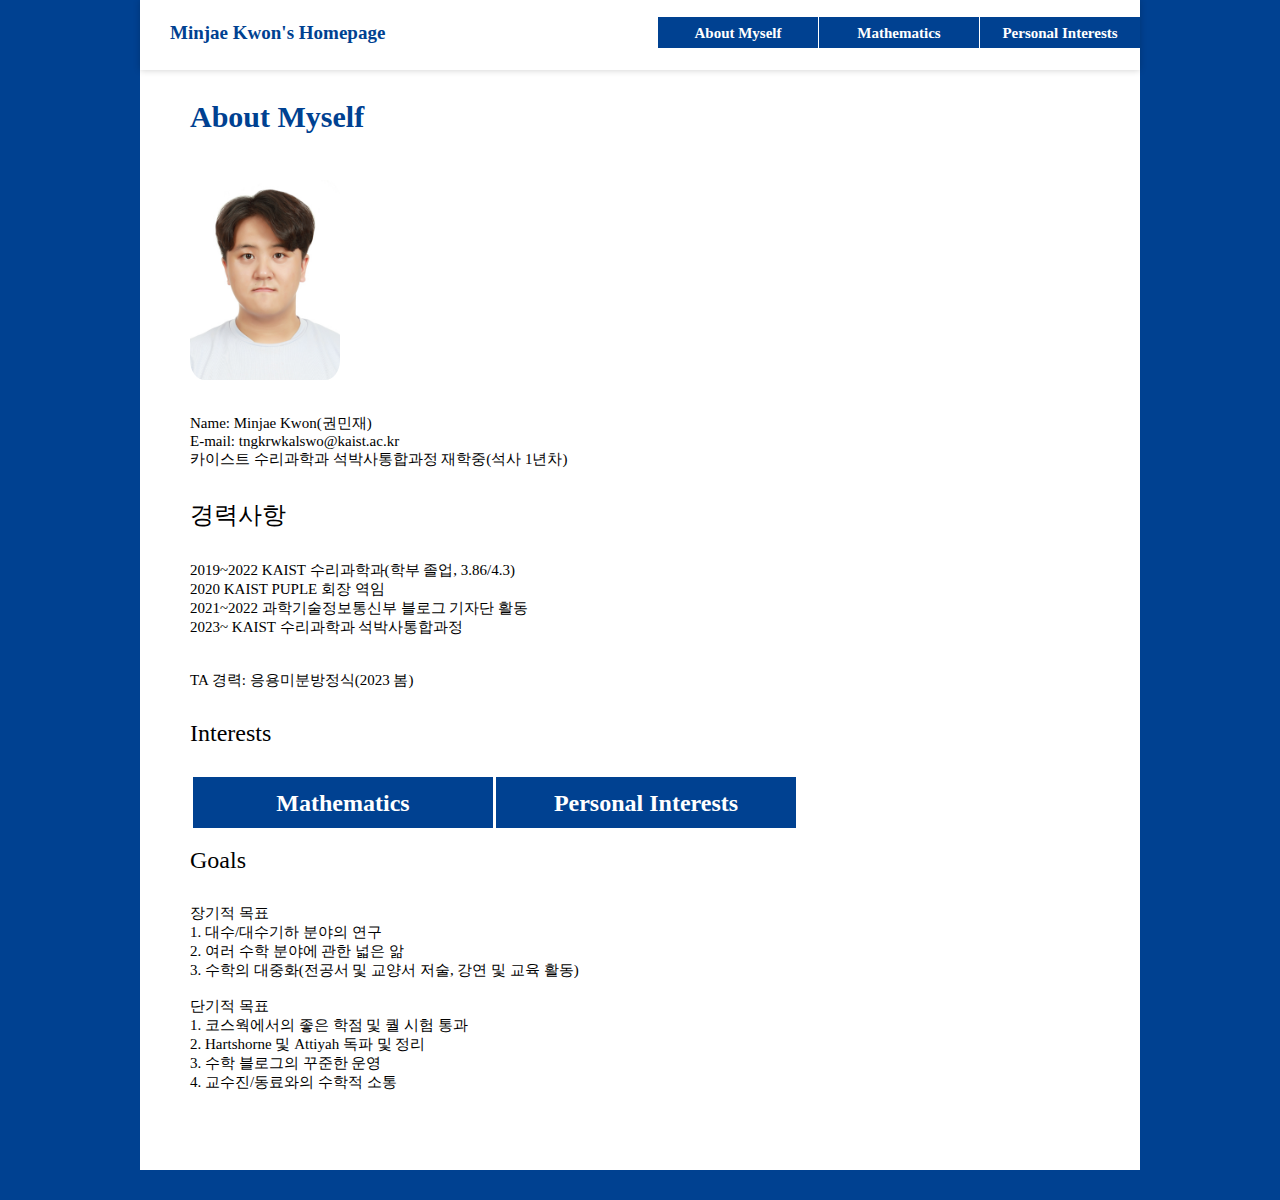
<file: sub1.html>
<!DOCTYPE html>
<html lang="ko">
<head>
    <meta charset="UTF-8">
    <meta http-equiv="X-UA-Compatible" content="IE=edge">
    <!-- <meta name="viewport" content="width=device-width, initial-scale=1.0"> -->
    <title>Minjae Kwon - Kaist</title>
    <link rel="shoutcut icon" href = "./images/fv.svg" >
    <link rel="stylesheet" href="./css/font-awesome.min.css">
    <link rel="stylesheet" href="./css/sub1.css">
</head>
<body>
    <div id = "wrap">
        <header>
            <!-- h1.logo+nav.menu -->
            <h1 class = "logo">
                <a href = "./index.html"> <p> Minjae Kwon's Homepage </p></a>
            </h1>
            <nav class = "menu">
                    <ul>
                        <li><a href = "./sub1.html">About Myself</a></li>
                        <li><a href = "./sub2.html">Mathematics</a></li>
                        <li><a href = "./sub3.html">Personal Interests</a></li>
                    </ul>
            </nav>
        </header>
        
        <section class = "box">
            <h2>About Myself</h2>
            <div class="me">
            
            <p class = "photo">
                <a href="https://mathsci.kaist.ac.kr/~tngkrwkalswo/#"><img src="./images/myself.jpg" alt="사진"></a>
                
            </p>
            <p>Name: Minjae Kwon(권민재)<br>E-mail: tngkrwkalswo@kaist.ac.kr<br>
                카이스트 수리과학과 석박사통합과정 재학중(석사 1년차)
            </p>

            <p class = "interest"> 경력사항 </p>

            <p>
                2019~2022 KAIST 수리과학과(학부 졸업, 3.86/4.3)<br>
                2020 KAIST PUPLE 회장 역임 <br>
                2021~2022 과학기술정보통신부 블로그 기자단 활동 <br>
                2023~ KAIST 수리과학과 석박사통합과정 <br>
                <br><br>
                TA 경력: 응용미분방정식(2023 봄)
                

            </p>

            <p class = "interest"> Interests </p>


            <nav class = "button">
                <ul>
                    <li><a href = "./sub2.html">Mathematics</a></li> 
                    <li><a href = "./sub3.html">Personal Interests</a></li>
                </ul>
            </nav>

            <p class = "goal"> Goals </p>
            <p> 장기적 목표<br> 1. 대수/대수기하 분야의 연구 <br> 
                2. 여러 수학 분야에 관한 넓은 앎 <br>
                3. 수학의 대중화(전공서 및 교양서 저술, 강연 및 교육 활동)
                <br><br>
                단기적 목표<br>
                1. 코스웍에서의 좋은 학점 및 퀄 시험 통과<br>
                2. Hartshorne 및 Attiyah 독파 및 정리<br>
                3. 수학 블로그의 꾸준한 운영<br>
                4. 교수진/동료와의 수학적 소통<br>
            </p>

            </div>

        </section>
        

        <!--
            <h3>내가 연구하는 분야 다운로드 받기</h3>
            <ul>
                <li><a href="./down/file1.zip">전체다운</a></li>
                <li><a href="./down/2021kaistadvertisement.pdf">pdf다운</a></li>
            </ul>

        -->

    </div>
</body>
</html>
</file>
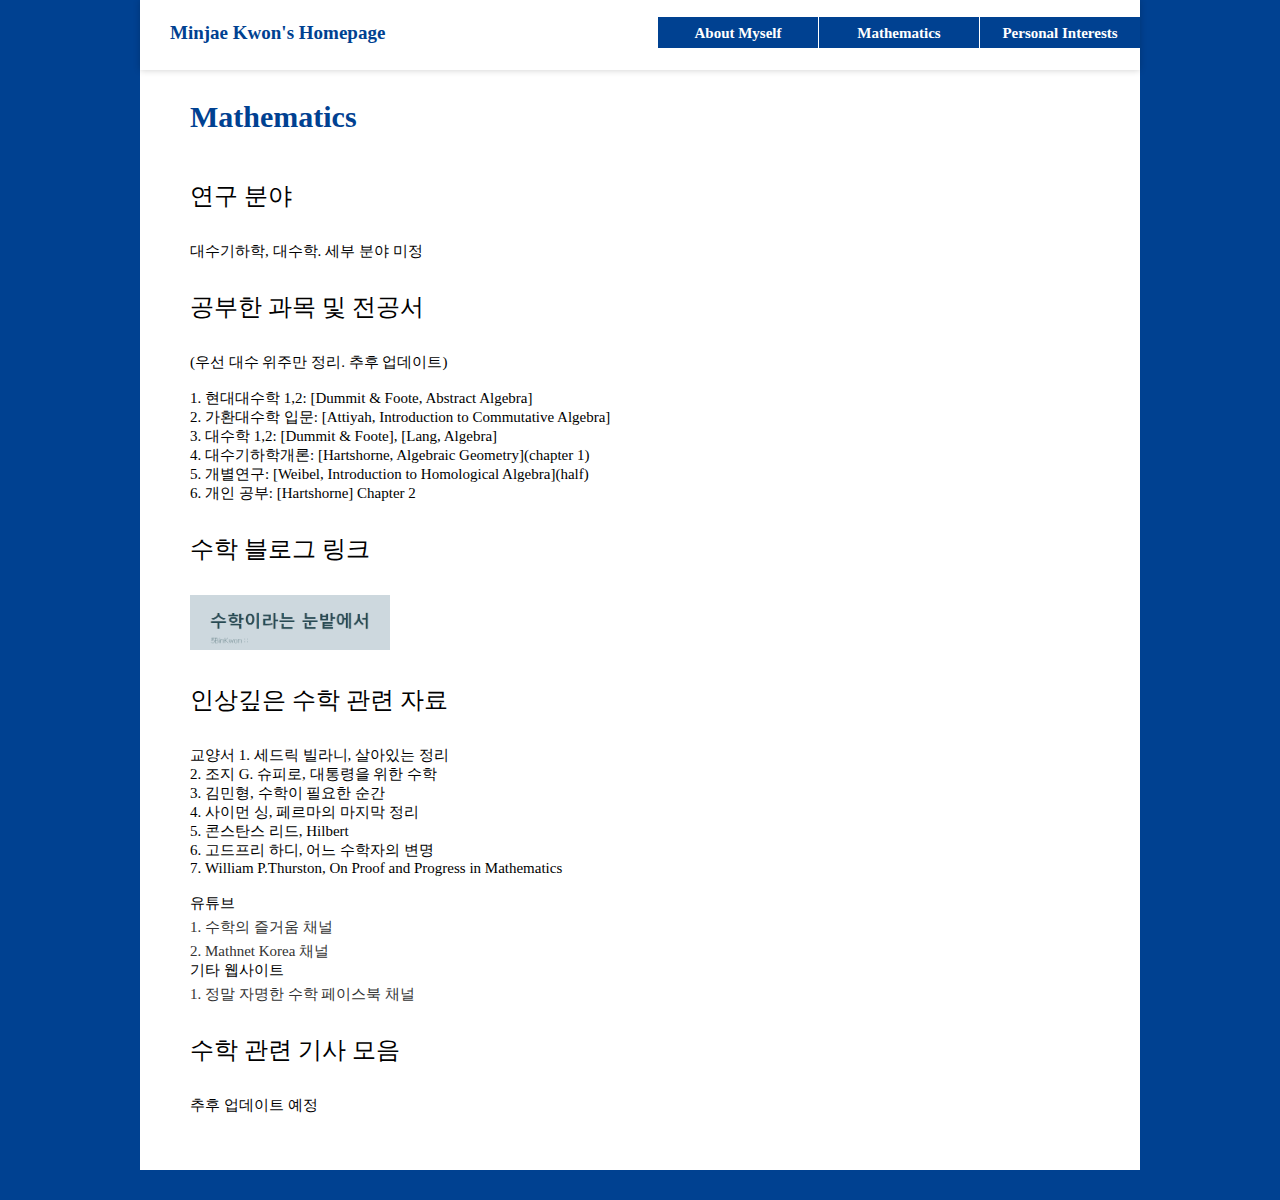
<file: sub2.html>
<!DOCTYPE html>
<html lang="ko">
<head>
    <meta charset="UTF-8">
    <meta http-equiv="X-UA-Compatible" content="IE=edge">
    <!-- <meta name="viewport" content="width=device-width, initial-scale=1.0"> -->
    <title>Minjae Kwon - Kaist</title>
    <link rel="shoutcut icon" href = "./images/fv.svg" >
    <link rel="stylesheet" href="./css/font-awesome.min.css">
    <link rel="stylesheet" href="./css/sub2.css">
</head>
<body>
    <div id = "wrap">
        <header>
            <!-- h1.logo+nav.menu -->
            <h1 class = "logo">
                <a href = "./index.html"> <p> Minjae Kwon's Homepage </p></a>
            </h1>
            <nav class = "menu">
                    <ul>
                        <li><a href = "./sub1.html">About Myself</a></li>
                        <li><a href = "./sub2.html">Mathematics</a></li>
                        <li><a href = "./sub3.html">Personal Interests</a></li>
                    </ul>
            </nav>
        </header>
        
        <section class = "box">
            <h2>Mathematics</h2>
            <div class="me">
            
            <p class = "interest"> 연구 분야</p>
            <p>대수기하학, 대수학. 세부 분야 미정</p>

            <p class = "interest"> 공부한 과목 및 전공서</p>
            <p>
                (우선 대수 위주만 정리. 추후 업데이트)<br><br>

                1. 현대대수학 1,2: [Dummit & Foote, Abstract Algebra]<br>
                2. 가환대수학 입문: [Attiyah, Introduction to Commutative Algebra]<br>
                3. 대수학 1,2: [Dummit & Foote], [Lang, Algebra]<br>
                4. 대수기하학개론: [Hartshorne, Algebraic Geometry](chapter 1)<br>
                5. 개별연구: [Weibel, Introduction to Homological Algebra](half)<br>
                6. 개인 공부: [Hartshorne] Chapter 2
            </p>

            <p class = "interest"> 수학 블로그 링크 </p>
            <p class = "photo">
                <a href="https://snowfieldcalledmathematics.tistory.com/"><img src="./images/bloglink.PNG" alt="사진"></a>
                
            </p>

            <p class = "interest"> 인상깊은 수학 관련 자료 </p>

            <p>
                교양서
                1. 세드릭 빌라니, 살아있는 정리<br>
                2. 조지 G. 슈피로, 대통령을 위한 수학<br>
                3. 김민형, 수학이 필요한 순간<br>
                4. 사이먼 싱, 페르마의 마지막 정리<br>
                5. 콘스탄스 리드, Hilbert<br>
                6. 고드프리 하디, 어느 수학자의 변명<br>
                7. William P.Thurston, On Proof and Progress in Mathematics
                <br><br>
                유튜브<br>
                <a href = "https://www.youtube.com/@enjoyingmath9346"> <p class = link> 1. 수학의 즐거움 채널 </p></a>
                <a href = "https://www.youtube.com/@TheMathnetkorea"> <p class = link> 2. Mathnet Korea 채널 </p></a>
                기타 웹사이트
                <a href = "https://www.facebook.com/JJMmath"> <p class = link> 1. 정말 자명한 수학 페이스북 채널 </p></a>
                
            </p>

            <p class = "interest"> 수학 관련 기사 모음 </p>
            <p> 추후 업데이트 예정</p>


            </div>

        </section>
        

        <!--
            <h3>내가 연구하는 분야 다운로드 받기</h3>
            <ul>
                <li><a href="./down/file1.zip">전체다운</a></li>
                <li><a href="./down/2021kaistadvertisement.pdf">pdf다운</a></li>
            </ul>

        -->

    </div>
</body>
</html>
</file>
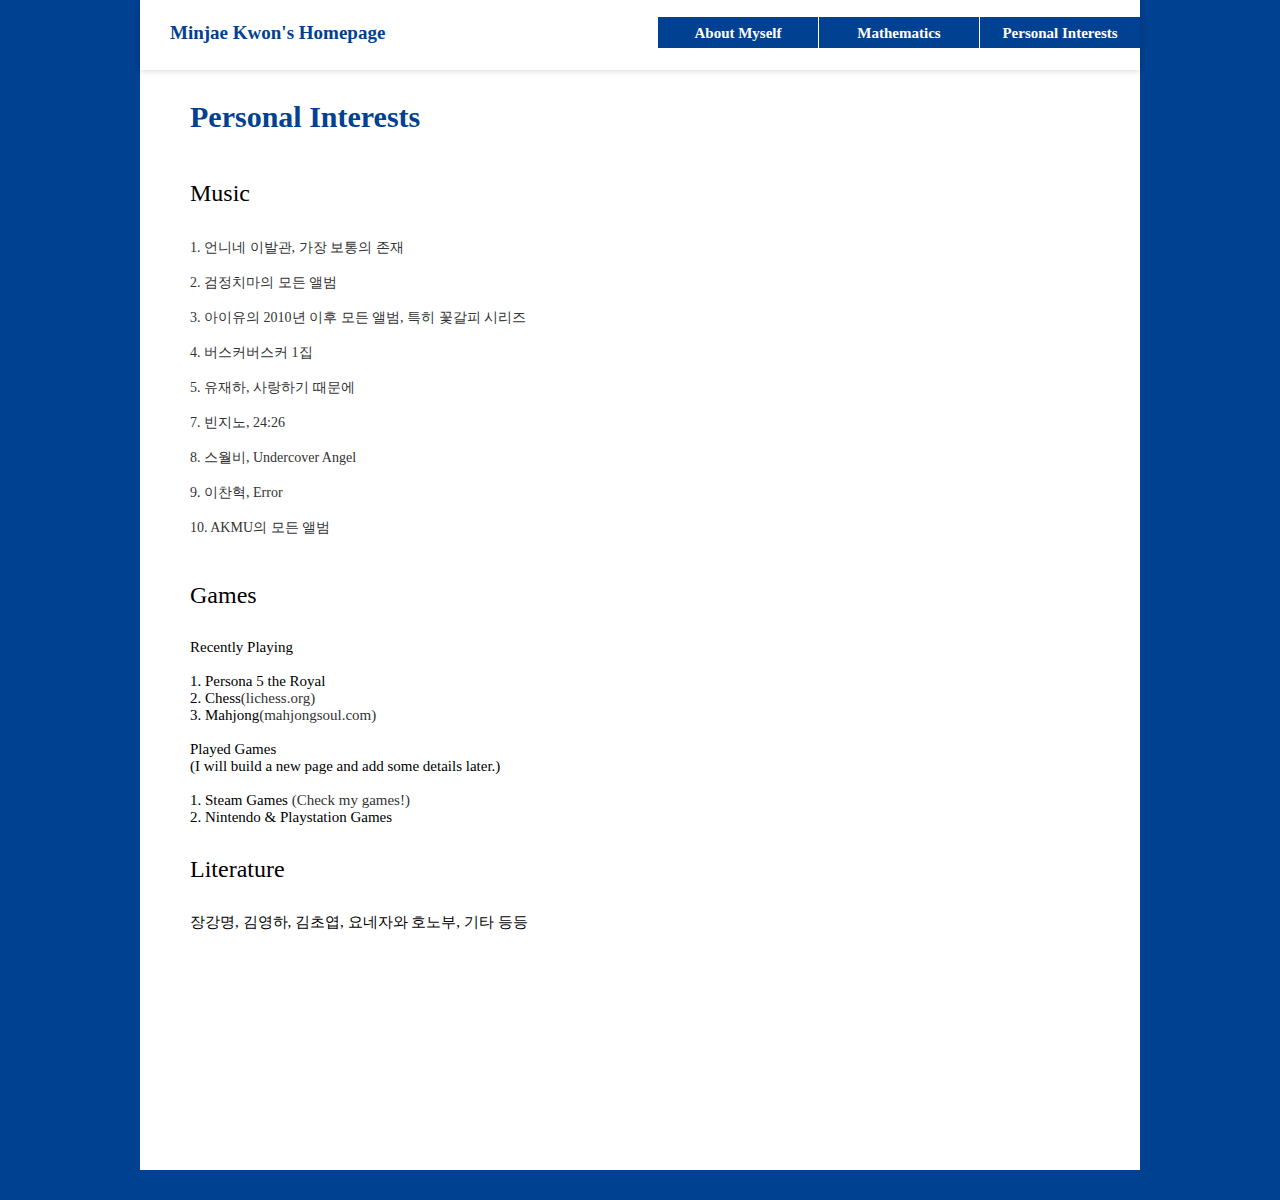
<file: sub3.html>
<!DOCTYPE html>
<html lang="ko">
<head>
    <meta charset="UTF-8">
    <meta http-equiv="X-UA-Compatible" content="IE=edge">
    <!-- <meta name="viewport" content="width=device-width, initial-scale=1.0"> -->
    <title>Minjae Kwon - Kaist</title>
    <link rel="shoutcut icon" href = "./images/fv.svg" >
    <link rel="stylesheet" href="./css/font-awesome.min.css">
    <link rel="stylesheet" href="./css/sub1.css">
</head>
<body>
    <div id = "wrap">
        <header>
            <!-- h1.logo+nav.menu -->
            <h1 class = "logo">
                <a href = "./index.html"> <p> Minjae Kwon's Homepage </p></a>
            </h1>
            <nav class = "menu">
                    <ul>
                        <li><a href = "./sub1.html">About Myself</a></li>
                        <li><a href = "./sub2.html">Mathematics</a></li>
                        <li><a href = "./sub3.html">Personal Interests</a></li>
                    </ul>
            </nav>
        </header>
        
        <section class = "box">
            <h2>Personal Interests</h2>
            <div class="me">
            
            <p class = "interest"> Music </p>

            <p>
                <ul>
                    <li><a href = "https://music.youtube.com/playlist?list=OLAK5uy_n8Ol07Vlcd-Q3-Q3RsRw5RvcYDik99tGQ&feature=share">1. 언니네 이발관, 가장 보통의 존재</a></li> 
                    <li><a href = "https://music.youtube.com/channel/UCR90rtDqmA4FV1bVnD6o0nQ">2. 검정치마의 모든 앨범</a></li>
                    <li><a href = "https://music.youtube.com/channel/UCTUR0sVEkD8T5MlSHqgaI_Q">3. 아이유의 2010년 이후 모든 앨범, 특히 꽃갈피 시리즈</a></li>
                    <li><a href = "https://music.youtube.com/playlist?list=OLAK5uy_nJDkuIut_ba1G-HpY4obrgJhzYpVfCSOU">4. 버스커버스커 1집</a></li>
                    <li><a href = "https://music.youtube.com/playlist?list=OLAK5uy_l9VWQB9X1RTT4PiNkieStyXnDDhVMxkA0">5. 유재하, 사랑하기 때문에</a></li>
                    <li><a href = "https://music.youtube.com/playlist?list=OLAK5uy_kS1e7ONgcN09SSwBc91j0TK_pegxfHl-8">7. 빈지노, 24:26</a></li>
                    <li><a href = "https://music.youtube.com/playlist?list=OLAK5uy_lJBl_9nH91k7MVe1jNfCu4qiprmBjGzbk">8. 스월비, Undercover Angel</a></li>
                    <li><a href = "https://music.youtube.com/playlist?list=OLAK5uy_ku__CPnBlUQUlblSLgSpiCHuscjx_b19s">9. 이찬혁, Error</a></li>
                    <li><a href = "https://music.youtube.com/channel/UC-IG_h142pRnsilk8TkoZxA">10. AKMU의 모든 앨범</a></li>
                </ul>
            </p>

            <p class = "interest"> Games </p>

            <p>
                Recently Playing<br><br>
                1. Persona 5 the Royal <br>
                2. Chess<a href = "https://lichess.org/">(lichess.org)</a><br>
                3. Mahjong<a href = "https://game.mahjongsoul.com/index.html">(mahjongsoul.com)</a>

                <br><br>
                Played Games<br>
                (I will build a new page and add some details later.)<br><br>
                1. Steam Games <a href = "https://steamcommunity.com/profiles/76561198930396023/games?tab=all">(Check my games!)</a><br>
                2. Nintendo & Playstation Games<br>
            </p>

            <p class = "interest"> Literature </p>
            <p>
                장강명, 김영하, 김초엽, 요네자와 호노부, 기타 등등

            </p>


            </div>

        </section>
        

        <!--
            <h3>내가 연구하는 분야 다운로드 받기</h3>
            <ul>
                <li><a href="./down/file1.zip">전체다운</a></li>
                <li><a href="./down/2021kaistadvertisement.pdf">pdf다운</a></li>
            </ul>

        -->

    </div>
</body>
</html>
</file>
<file: css/sub1.css>
@charset "UTF-8";
@import url('https://fonts.googleapis.com/css?family=Exo+2|Noto+Sans+KR');

/* reset */
* {margin: 0; padding: 0;}
li {margin: 0; padding: 0; list-style: none;}
a {text-decoration: none; color: #333;}
body {background-color: rgb(000,065,145); font-size:15px;}
#wrap {width: 1000px; height: 1200px; margin: 0 auto; position: relative; /* 기준점 */}
#wrap header {width: 1000px; height: 70px; position: absolute; top: 0; left: 0; z-index:999; 
background-color: #fff; box-shadow: 0 0 7px rgba(0,0,0,0.2);} 
#wrap header h1.logo {width: 400px; height: 70px; float: left; position: absolute; top: 0; left: 0; z-index:2;}
#wrap header h1 p{color: rgb(000,065,145); margin-top: 22px;font-size:19px; margin-left: 30px; }
/*#wrap header h1.logo img{ width: 100px; margin-top: 23px; margin-left: 10px;}*/
#wrap header nav.menu { width: 500px; height: 70px; float: right;}

#wrap header nav.menu ul { float: right;}

#wrap header nav.menu ul li { float:left;}

#wrap header nav.menu ul li a {display: block; width: 160px;height:30px; line-height: 30px;  color: #fff; border-top:1px solid rgb(000,065,145);

margin-left: 1px; text-align: center;background-color: rgb(000,065,145); margin-top: 17px; transition: .3s; font-weight:bold;}

#wrap header nav.menu ul li a:hover,
#wrap header nav.menu ul li a:focus {background-color: #fff; color: rgb(000,065,145);
    border-top:1px solid rgb(000,065,145); font-weight: bold; box-sizing: border-box;
}
#wrap section.box { position: relative; 
    width: 1000px; height: 1170px; background-color: #fff;
}
#wrap section.box h2{font-size: 30px; position: absolute; top: 100px; 
    left: 50px;
/* transform: translate(-50%,-50%); */
 color: rgb(000,065,145); 
 /* text-shadow: 0 0 10px rgba(0,0,0,0.5); */
}
#wrap section.box .me {
    width: 850px; height: 550px;
    position: absolute; top: 150px; left: 50px;
    /* border:1px solid red; */
}
#wrap section.box .me h3 {margin-bottom: 30px; margin-top: 50px;}
#wrap section.box .me ul li a {color: #333; line-height: 1.6; font-size: 14px; display: block; height: 35px;}
#wrap section.box .me p {margin-top: 30px;}
#wrap section.box p.photo img {width: 150px; height: 200px; border-radius: 10%;}

#wrap section.box p.interest{font-size: x-large;}
#wrap section.box p.goal{margin-top: 100px; font-size: x-large;}

#wrap section.box .button {width: 850px; height: 50px; float: right; }
#wrap section.box .button ul {float: left;}
#wrap section.box .button ul li{float: left; margin-left: 3px;}
#wrap section.box .button ul li a{ display: block; width: 300px;
     height: 50px; line-height: 50px;
text-align: center; background-color: rgb(000,065,145); border-top:1px solid rgb(000,065,145);
color: #fff; margin-left: 0px; margin-top: 30px; transition: .3s; font-size: x-large;  font-weight: bold; 
}
</file>
<file: css/sub2.css>
@charset "UTF-8";
@import url('https://fonts.googleapis.com/css?family=Exo+2|Noto+Sans+KR');

/* reset */
* {margin: 0; padding: 0;}
li {margin: 0; padding: 0; list-style: none;}
a {text-decoration: none; color: #333;}
body {background-color: rgb(000,065,145); font-size:15px;}
#wrap {width: 1000px; height: 1200px; margin: 0 auto; position: relative; /* 기준점 */}
#wrap header {width: 1000px; height: 70px; position: absolute; top: 0; left: 0; z-index:999; 
background-color: #fff; box-shadow: 0 0 7px rgba(0,0,0,0.2);} 
#wrap header h1.logo {width: 400px; height: 70px; float: left; position: absolute; top: 0; left: 0; z-index:2;}
#wrap header h1 p{color: rgb(000,065,145); margin-top: 22px;font-size:19px; margin-left: 30px; }
/*#wrap header h1.logo img{ width: 100px; margin-top: 23px; margin-left: 10px;}*/
#wrap header nav.menu { width: 500px; height: 70px; float: right;}

#wrap header nav.menu ul { float: right;}

#wrap header nav.menu ul li { float:left;}

#wrap header nav.menu ul li a {display: block; width: 160px;height:30px; line-height: 30px;  color: #fff; border-top:1px solid rgb(000,065,145);

margin-left: 1px; text-align: center;background-color: rgb(000,065,145); margin-top: 17px; transition: .3s; font-weight:bold;}

#wrap header nav.menu ul li a:hover,
#wrap header nav.menu ul li a:focus {background-color: #fff; color: rgb(000,065,145);
    border-top:1px solid rgb(000,065,145); font-weight: bold; box-sizing: border-box;
}
#wrap section.box { position: relative; 
    width: 1000px; height: 1170px; background-color: #fff;
}
#wrap section.box h2{font-size: 30px; position: absolute; top: 100px; 
    left: 50px;
/* transform: translate(-50%,-50%); */
 color: rgb(000,065,145); 
 /* text-shadow: 0 0 10px rgba(0,0,0,0.5); */
}
#wrap section.box .me {
    width: 850px; height: 550px;
    position: absolute; top: 150px; left: 50px;
    /* border:1px solid red; */
}
#wrap section.box .me h3 {margin-bottom: 30px; margin-top: 50px;}
#wrap section.box .me ul li a {color: #333; line-height: 1.6; font-size: 14px; display: block; height: 35px;}
#wrap section.box .me p {margin-top: 30px;}
#wrap section.box p.photo img {width: 200px; height: 55px; border-radius: 0%;}

#wrap section.box p.interest{font-size: x-large;}
#wrap section.box p.goal{margin-top: 100px; font-size: x-large;}

#wrap section.box p.link{margin-top: 5px;}


#wrap section.box .button {width: 850px; height: 50px; float: right; }
#wrap section.box .button ul {float: left;}
#wrap section.box .button ul li{float: left;}
#wrap section.box .button ul li a{ display: block; width: 300px;
     height: 50px; line-height: 30px;
text-align: center; background-color: rgb(000,065,145); border-top:1px solid rgb(000,065,145);
color: #fff; margin-left: 30px; margin-top: 30px; transition: .3s; font-size: x-large;  font-weight: bold; 
}
</file>
